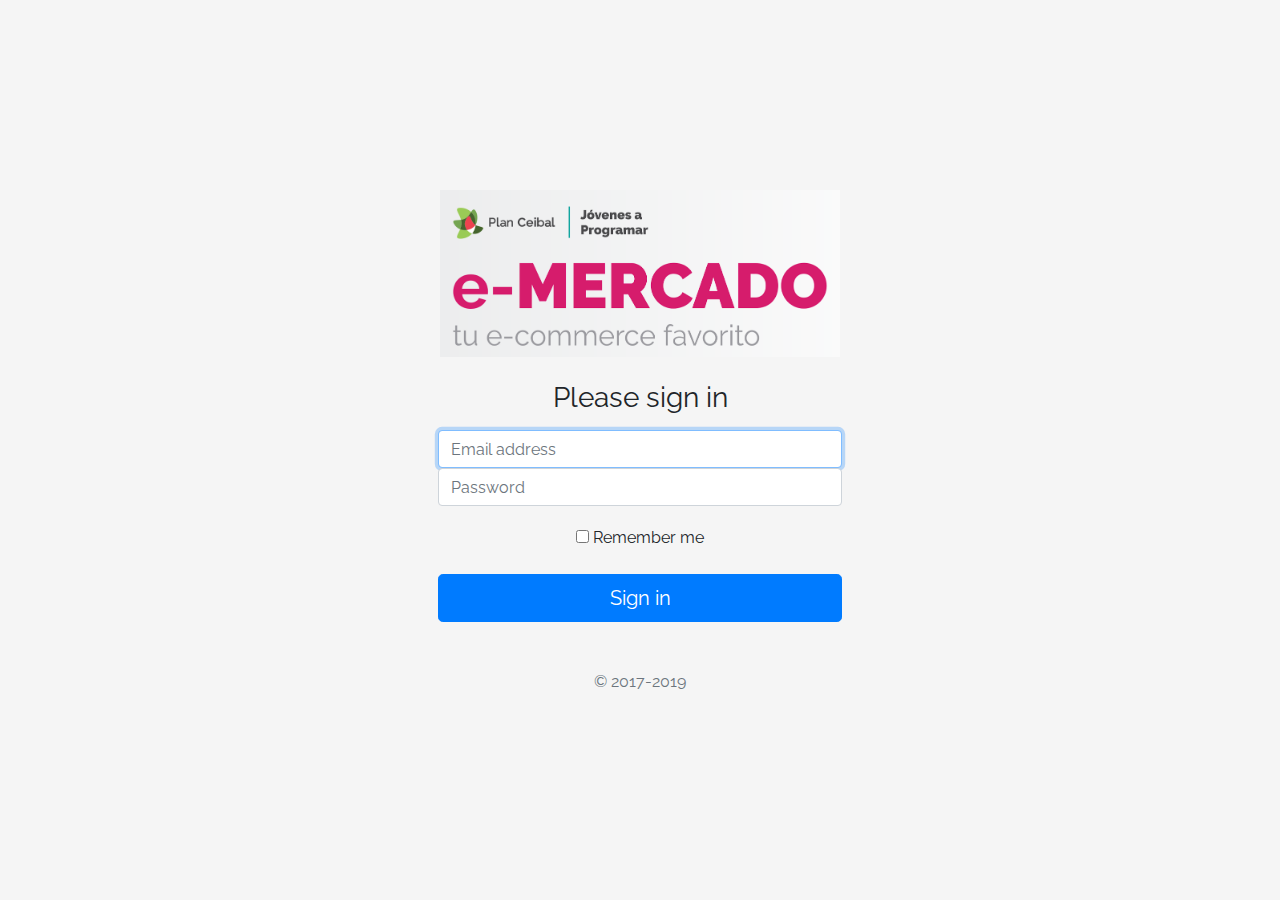
<file: index.html>
<!DOCTYPE html>
<!-- saved from url=(0049)https://getbootstrap.com/docs/4.3/examples/album/ -->
<html lang="en">

<head>

  <meta http-equiv="Content-Type" content="text/html; charset=UTF-8">
  <meta name="viewport" content="width=device-width, initial-scale=1, shrink-to-fit=no">
  <meta name="description" content="">
  <title>eMercado - Todo lo que busques está aquí</title>

  <link rel="canonical" href="https://getbootstrap.com/docs/4.3/examples/album/">
  <link href="https://fonts.googleapis.com/css?family=Raleway:300,300i,400,400i,700,700i,900,900i" rel="stylesheet">
  <!-- Bootstrap core CSS -->
  <link href="css/bootstrap.min.css" rel="stylesheet">
  <link href="css/styles.css" rel="stylesheet">

  <script type="text/javascript">
    function login() {
      var contL = sessionStorage.getItem("VariableContador", contL);
      if (contL == null || contL == 0) {
        contL = 1;
        sessionStorage.setItem("VariableContador", contL);
        window.location.href = "login.html";
      }
    }
    login();

  </script>
</head>

<body >


  

  <nav class="site-header sticky-top py-1 bg-dark">
    <div class="container d-flex flex-column flex-md-row justify-content-between">
      <a class="py-2 d-none d-md-inline-block" href="index.html">Inicio</a>
      <a class="py-2 d-none d-md-inline-block" href="categories.html">Categorías</a>
      <a class="py-2 d-none d-md-inline-block" href="products.html">Productos</a>
      <a class="py-2 d-none d-md-inline-block" href="sell.html">Vender</a>


      <div class="dropdown">
        <button id="datosUsuario" class="btn btn-secondary dropdown-toggle" type="button" id="dropdownMenuButton" data-toggle="dropdown" aria-haspopup="true" aria-expanded="false">
        </button>      
        <div  class="dropdown-menu" aria-labelledby="dropdownMenuButton">

          <a class="dropdown-item " href="cart.html">Mi Carrito</a>
          <a class="dropdown-item " href="my-profile.html">Mi Perfil</a>
          <a class="dropdown-item" onclick="cerrarSesion()" href="#">Cerrar Sesion</a>
         
        </div>
      </div>

    
    </div>
  </nav>
  <main role="main">
    <section class="jumbotron text-center">
      <div class="m-5">
        <h1></h1>
      </div>
    </section>
    <div class="album py-5 bg-light">
      <div class="container">
        <div class="row">
          <div class="col-md-4">
            <a href="categories.html" class="card mb-4 shadow-sm custom-card">
              <img class="bd-placeholder-img card-img-top" src="img/cat1.jpg">
              <h3 class="m-3">Autos (122)</h3>
              <div class="card-body">
                <p class="card-text">Los mejores precios en autos 0 kilómetro, de alta y media gama.</p>
              </div>
            </a>
          </div>
          <div class="col-md-4">
            <a href="categories.html" class="card mb-4 shadow-sm custom-card">
              <img class="bd-placeholder-img card-img-top" src="img/cat2.jpg">
              <h3 class="m-3">Juguetes (354)</h3>
              <div class="card-body">
                <p class="card-text">Encuentra aquí los mejores precios para niños/as de cualquier edad.</p>
              </div>
            </a>
          </div>
          <div class="col-md-4">
            <a href="categories.html" class="card mb-4 shadow-sm custom-card">
              <img class="bd-placeholder-img card-img-top" src="img/cat3.jpg">
              <h3 class="m-3">Muebles (157)</h3>
              <div class="card-body">
                <p class="card-text">Muebles antiguos, nuevos y para ser armados por uno mismo.</p>
              </div>
            </a>
          </div>
          <div class="col-md-4">
            <a href="categories.html" class="card mb-4 shadow-sm custom-card">
              <img class="bd-placeholder-img card-img-top" src="img/cat4.jpg">
              <h3 class="m-3">Herramientas (452)</h3>
              <div class="card-body">
                <p class="card-text">Herramientas para cualquier tipo de trabajo.</p>
              </div>
            </a>
          </div>
          <div class="col-md-4">
            <a href="categories.html" class="card mb-4 shadow-sm custom-card">
              <img class="bd-placeholder-img card-img-top" src="img/cat5.jpg">
              <h3 class="m-3">Computadoras (724)</h3>
              <div class="card-body">
                <p class="card-text">Todo en cuanto a computadoras, para uso de oficina y/o juegos.</p>
              </div>
            </a>
          </div>
          <div class="col-md-4">
            <a href="categories.html" class="card mb-4 shadow-sm custom-card">
              <img class="bd-placeholder-img card-img-top" src="img/cat6.jpg">
              <h3 class="m-3">Vestimenta (841)</h3>
              <div class="card-body">
                <p class="card-text">Gran variedad de ropa, nueva y de segunda mano.</p>
              </div>
            </a>
          </div>
        </div>
        <div class="row">
          <a type="button" class="btn btn-light btn-lg btn-block" href="categories.html">Ver todas</a>
        </div>
      </div>
    </div>
  </main>
  <footer class="text-muted">
    <div class="container">
      <p class="float-right">
        <a href="#">Volver arriba</a>
      </p>
      <p>Este sitio forma parte de Desarrollo Web - JAP - 2020</p>
      <p>Clickea <a target="_blank" href="Letra.pdf">aquí</a> para descargar la letra del obligatorio.</p>
    </div>
  </footer>
  <script src="js/jquery-3.4.1.min.js"></script>
  <script src="js/bootstrap.bundle.min.js"></script>
  <script src="js/init.js"></script>
</body>

</html>
</file>
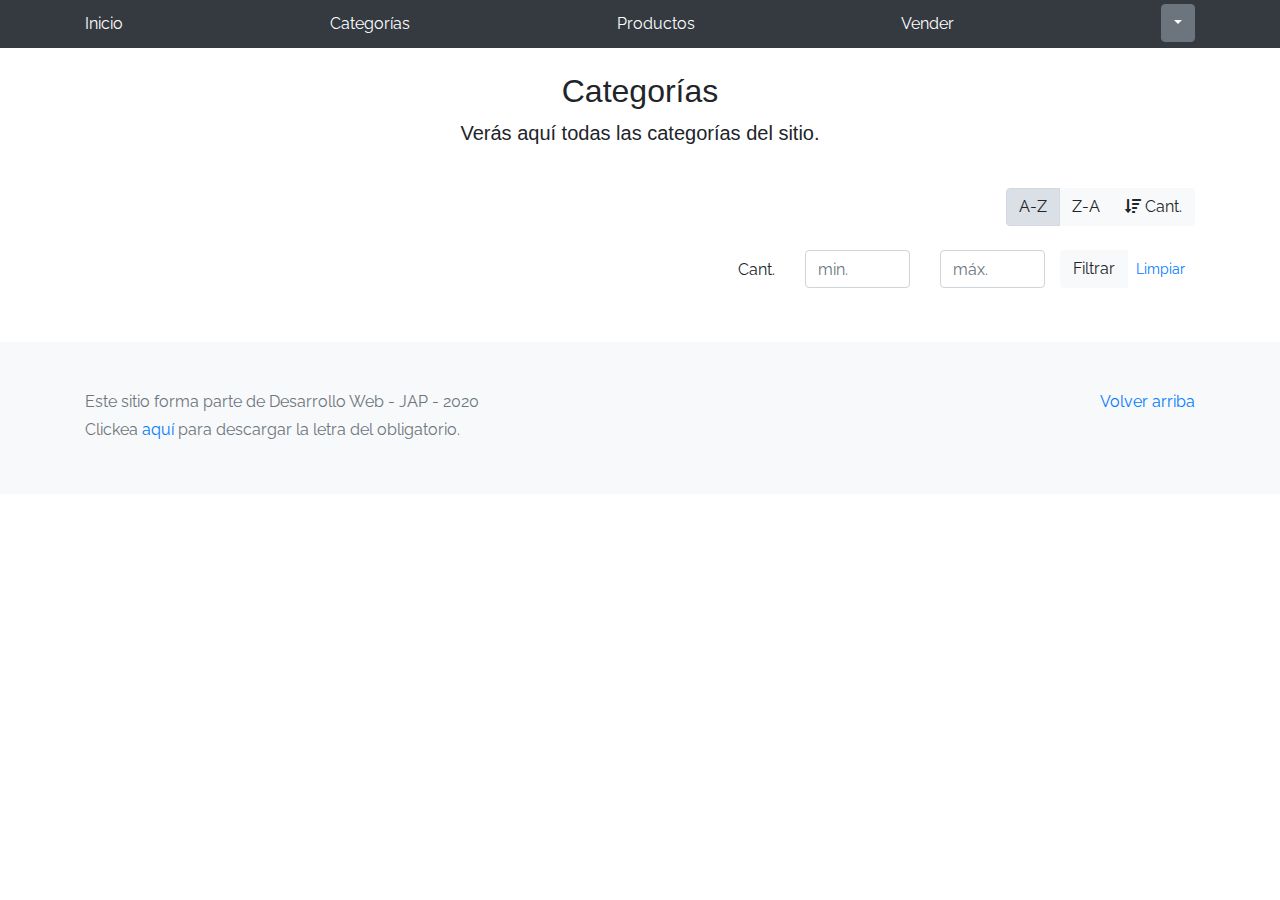
<file: categories.html>
<!DOCTYPE html>
<!-- saved from url=(0049)https://getbootstrap.com/docs/4.3/examples/album/ -->
<html lang="en">
  <head>
    <meta http-equiv="Content-Type" content="text/html; charset=UTF-8">
    <meta name="viewport" content="width=device-width, initial-scale=1, shrink-to-fit=no">
    <meta name="description" content="">
    <title>eMercado - Todo lo que busques está aquí</title>

    <link rel="canonical" href="https://getbootstrap.com/docs/4.3/examples/album/">
    <link href="https://fonts.googleapis.com/css?family=Raleway:300,300i,400,400i,700,700i,900,900i" rel="stylesheet">
    <link href="css/font-awesome.min.css" rel="stylesheet">

    <link href="css/bootstrap.min.css" rel="stylesheet">
    <link href="css/styles.css" rel="stylesheet">
  </head>
  <body>
    <nav class="site-header sticky-top py-1 bg-dark">
      <div class="container d-flex flex-column flex-md-row justify-content-between">
        <a class="py-2 d-none d-md-inline-block" href="index.html">Inicio</a>
        <a class="py-2 d-none d-md-inline-block" href="categories.html">Categorías</a>
        <a class="py-2 d-none d-md-inline-block" href="products.html">Productos</a>
        <a class="py-2 d-none d-md-inline-block" href="sell.html">Vender</a>
      
        
        <div class="dropdown">
          <button id="datosUsuario" class="btn btn-secondary dropdown-toggle" type="button" id="dropdownMenuButton" data-toggle="dropdown" aria-haspopup="true" aria-expanded="false">
          </button>      
          <div  class="dropdown-menu" aria-labelledby="dropdownMenuButton">
  
            <a class="dropdown-item " href="cart.html">Mi Carrito</a>
            <a class="dropdown-item " href="my-profile.html">Mi Perfil</a>
            <a class="dropdown-item" onclick="cerrarSesion()" href="#">Cerrar Sesion</a>
           
          </div>
        </div>
  
      </div>
    </nav>
    <main role="main" class="pb-5">
        <div class="text-center p-4">
            <h2>Categorías</h2>
            <p class="lead">Verás aquí todas las categorías del sitio.</p>
        </div>
        <div class="container">
            <div class="row">
                <div class="col text-right">
                    <div class="btn-group btn-group-toggle mb-4" data-toggle="buttons">
                        <label class="btn btn-light active" id="sortAsc" >
                            <input type="radio" name="options" autocomplete="off" checked>A-Z
                        </label>
                        <label class="btn btn-light" id="sortDesc" >
                            <input type="radio" name="options" autocomplete="off">Z-A
                        </label>
                        <label class="btn btn-light" id="sortByCount" >
                            <input type="radio" name="options" autocomplete="off"><i class="fas fa-sort-amount-down mr-1"></i>Cant.
                        </label>
                    </div>
                </div>
            </div>
            <div class="row justify-content-end">
              <div class="col-md-6"></div>
                <div class="col-md-6 col-sm-12 mb-1 container">
                  <div class="row container p-0 m-0">
                    <div class="col">
                      <p class="font-weight-normal text-right my-2">Cant.</p>
                    </div>
                    <div class="col">
                      <input class="form-control" type="number" placeholder="min." id="rangeFilterCountMin">
                    </div>
                    <div class="col">
                      <input class="form-control" type="number" placeholder="máx." id="rangeFilterCountMax">
                    </div>
                    <div class="col-3 p-0">
                      <div class="btn-group" role="group">
                        <button class="btn btn-light btn-block" id="rangeFilterCount">Filtrar</button>
                        <button class="btn btn-link btn-sm" id="clearRangeFilter">Limpiar</button>
                      </div>
                    </div>
                  </div>
                </div>
            </div>
            <div class="row">
                <div class="list-group" id="cat-list-container">
                </div>
            </div>
        </div>
    </main>
    <footer class="text-muted bg-light">
      <div class="container">
        <p class="float-right">
          <a href="#">Volver arriba</a>
        </p>
        <p>Este sitio forma parte de Desarrollo Web - JAP - 2020</p>
        <p>Clickea <a target="_blank" href="Letra.pdf">aquí</a> para descargar la letra del obligatorio.</p>
      </div>
    </footer>
    <div id="spinner-wrapper"><div class="lds-ring"><div></div><div></div><div></div><div></div></div></div>
    <script src="js/jquery-3.4.1.min.js"></script>
    <script src="js/bootstrap.bundle.min.js"></script>
    <script src="js/init.js"></script>
    <script src="js/categories.js"></script>
  </body>
</html>
</file>
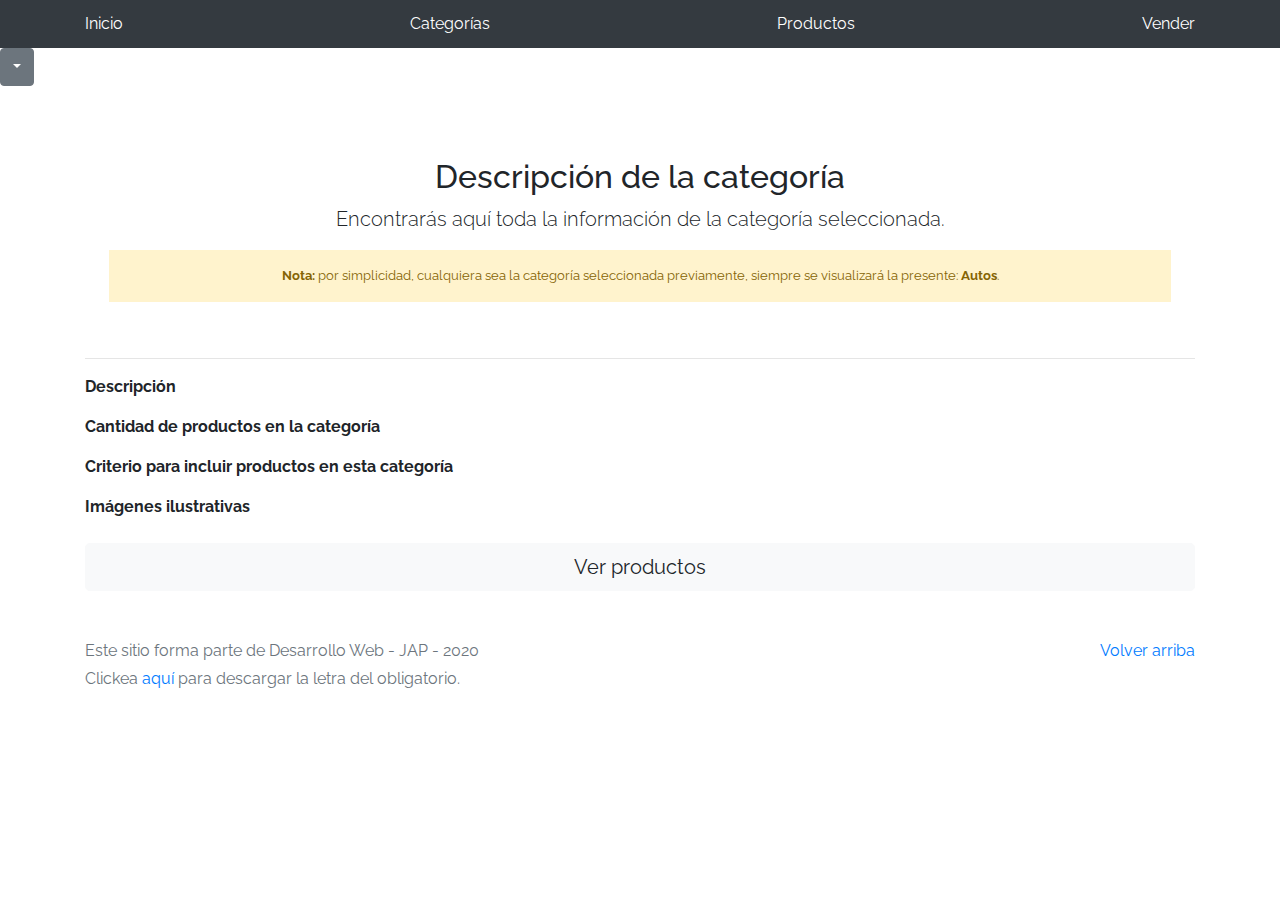
<file: category-info.html>
<!DOCTYPE html>
<!-- saved from url=(0049)https://getbootstrap.com/docs/4.3/examples/album/ -->
<html lang="en">

<head>
  <meta http-equiv="Content-Type" content="text/html; charset=UTF-8">
  <meta name="viewport" content="width=device-width, initial-scale=1, shrink-to-fit=no">
  <meta name="description" content="">
  <title>eMercado - Todo lo que busques está aquí</title>

  <link rel="canonical" href="https://getbootstrap.com/docs/4.3/examples/album/">
  <link href="https://fonts.googleapis.com/css?family=Raleway:300,300i,400,400i,700,700i,900,900i" rel="stylesheet">
  <!-- Bootstrap core CSS -->
  <link href="css/bootstrap.min.css" rel="stylesheet">
  <link href="css/styles.css" rel="stylesheet">
</head>

<body>
  <nav class="site-header sticky-top py-1 bg-dark">
    <div class="container d-flex flex-column flex-md-row justify-content-between">
      <a class="py-2 d-none d-md-inline-block" href="index.html">Inicio</a>
      <a class="py-2 d-none d-md-inline-block" href="categories.html">Categorías</a>
      <a class="py-2 d-none d-md-inline-block" href="products.html">Productos</a>
      <a class="py-2 d-none d-md-inline-block" href="sell.html">Vender</a>
     
    </div>
  </nav>

  <div class="dropdown">
    <button id="datosUsuario" class="btn btn-secondary dropdown-toggle" type="button" id="dropdownMenuButton" data-toggle="dropdown" aria-haspopup="true" aria-expanded="false">
    </button>      
    <div  class="dropdown-menu" aria-labelledby="dropdownMenuButton">

      <a class="dropdown-item " href="cart.html">Mi Carrito</a>
      <a class="dropdown-item " href="my-profile.html">Mi Perfil</a>
      <a class="dropdown-item" onclick="cerrarSesion()" href="#">Cerrar Sesion</a>
     
    </div>
  </div>

  <main role="main">
    <div class="container mt-5">
      <div class="text-center p-4">
        <h2>Descripción de la categoría</h2>
        <p class="lead">Encontrarás aquí toda la información de la categoría seleccionada.</p>
        <p class="small alert-warning py-3"><strong>Nota: </strong>por simplicidad, cualquiera sea la categoría
          seleccionada previamente, siempre se visualizará la presente: <strong>Autos</strong>.</p>
      </div>
      <h3 id="categoryName"></h3>
      <hr class="my-3">
      <dl>
        <dt>Descripción</dt>
        <dd>
          <p id="categoryDescription"></p>
        </dd>

        <dt>Cantidad de productos en la categoría</dt>
        <dd>
          <p id="productCount"></p>
        </dd>

        <dt>Criterio para incluir productos en esta categoría</dt>
        <dd>
          <p id="productCriteria"></p>
        </dd>

        <dt>Imágenes ilustrativas</dt>
        <dd>
          <div class="row text-center text-lg-left pt-2" id="productImagesGallery">
          </div>
        </dd>
      </dl>
      <a type="button" class="btn btn-light btn-lg btn-block" href="products.html">Ver productos</a>
    </div>
  </main>
  <footer class="text-muted">
    <div class="container">
      <p class="float-right">
        <a href="#">Volver arriba</a>
      </p>
      <p>Este sitio forma parte de Desarrollo Web - JAP - 2020</p>
      <p>Clickea <a target="_blank" href="Letra.pdf">aquí</a> para descargar la letra del obligatorio.</p>
    </div>
  </footer>
  <div id="spinner-wrapper">
    <div class="lds-ring">
      <div></div>
      <div></div>
      <div></div>
      <div></div>
    </div>
  </div>
  <script src="js/jquery-3.4.1.min.js"></script>
  <script src="js/bootstrap.bundle.min.js"></script>
  <script src="js/init.js"></script>
  <script src="js/category-info.js"></script>
</body>

</html>
</file>
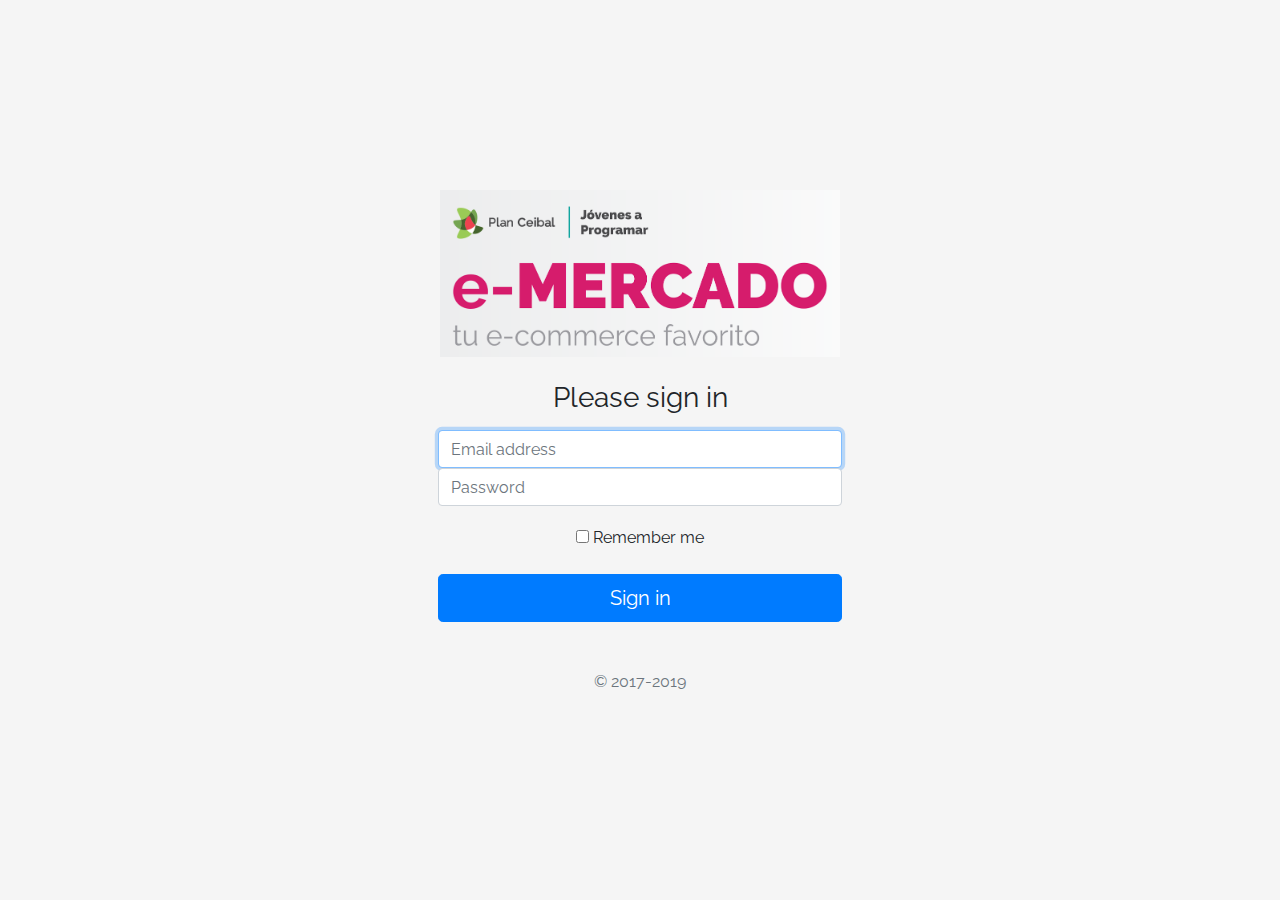
<file: login.html>
<!DOCTYPE html>
<!-- saved from url=(0049)https://getbootstrap.com/docs/4.3/examples/album/ -->
<html lang="en">

<head>
  <meta http-equiv="Content-Type" content="text/html; charset=UTF-8">
  <meta name="viewport" content="width=device-width, initial-scale=1, shrink-to-fit=no">
  <meta name="description" content="">
  <title>eMercado - Todo lo que busques está aquí</title>

  <link rel="canonical" href="https://getbootstrap.com/docs/4.3/examples/album/">
  <link href="https://fonts.googleapis.com/css?family=Raleway:300,300i,400,400i,700,700i,900,900i" rel="stylesheet">
  <!-- Bootstrap core CSS -->
  <link href="css/bootstrap.min.css" rel="stylesheet">
  <link href="css/styles.css" rel="stylesheet">


    
  <head>
    <meta name="google-signin-scope" content="profile email">
    <meta name="google-signin-client_id" content="586799189770-mm3ro7d6tds97jkoatgm2p4s4tf0rfp3.apps.googleusercontent.com">
    <script src="https://apis.google.com/js/platform.js" async defer></script>
  </head>

  <style>
    html,
    body {
      height: 100%;
    }

    .container {
      width: 500px;
    }

    .checkbox {
      margin: 20px;
    }

    .sr-only {
      padding: 20px;
    }

    body {
      display: -ms-flexbox;
      display: flex;
      -ms-flex-align: center;
      align-items: center;
      padding-top: 40px;
      padding-bottom: 40px;
      background-color: #f5f5f5;
    }

    .signin {
      width: 100%;
      max-width: 330px;
      padding: 15px;
      margin: auto;
    }

    .bd-placeholder-img {
      font-size: 1.125rem;
      text-anchor: middle;
      -webkit-user-select: none;
      -moz-user-select: none;
      -ms-user-select: none;
      user-select: none;
    }

    @media (min-width: 768px) {
      .bd-placeholder-img-lg {
        font-size: 3.5rem;
      }
    }
  </style>

 

</head>

<body class="text-center">

  <div class="container p-5">
    <form name="formulario" class="form-signin" onsubmit="return validar()">
      <img class="mb-4" src="img/login.png" alt="Img login" height="167">


      <h1 class="h3 mb-3 font-weight-normal">Please sign in</h1>

      <label for="inputEmail" class="sr-only">Email address</label>
      <input name="usuario" type="email" id="usuario" class="form-control" placeholder="Email address" required
        autofocus="">

      <label for="inputPassword" class="sr-only">Password</label>
      <input name="clave" type="password" id="clave" class="form-control" placeholder="Password" required>

      <div class="checkbox mb-3">
        <label>
          <input type="checkbox" value="remember-me"> Remember me
        </label>
      </div>

      <button id="ingresar" class="btn btn-lg btn-primary btn-block" type="submit">Sign in</button>
      <p class="mt-5 mb-3 text-muted">© 2017-2019</p>
    </form>



      
        <div class="g-signin2" data-onsuccess="onSignIn" data-theme="dark"></div>
        <script>
          function onSignIn(googleUser) {
            // Useful data for your client-side scripts:
            var profile = googleUser.getBasicProfile();
            console.log("ID: " + profile.getId()); // Don't send this directly to your server!
            console.log('Full Name: ' + profile.getName());
            console.log('Given Name: ' + profile.getGivenName());
            console.log('Family Name: ' + profile.getFamilyName());
            console.log("Image URL: " + profile.getImageUrl());
            console.log("Email: " + profile.getEmail());
    
            // The ID token you need to pass to your backend:
            var id_token = googleUser.getAuthResponse().id_token;
            console.log("ID Token: " + id_token);
          }
        </script>

   



    

    <script src="js/init.js"></script>
    <script src="js/login.js"></script>

</body>
</html>
</file>
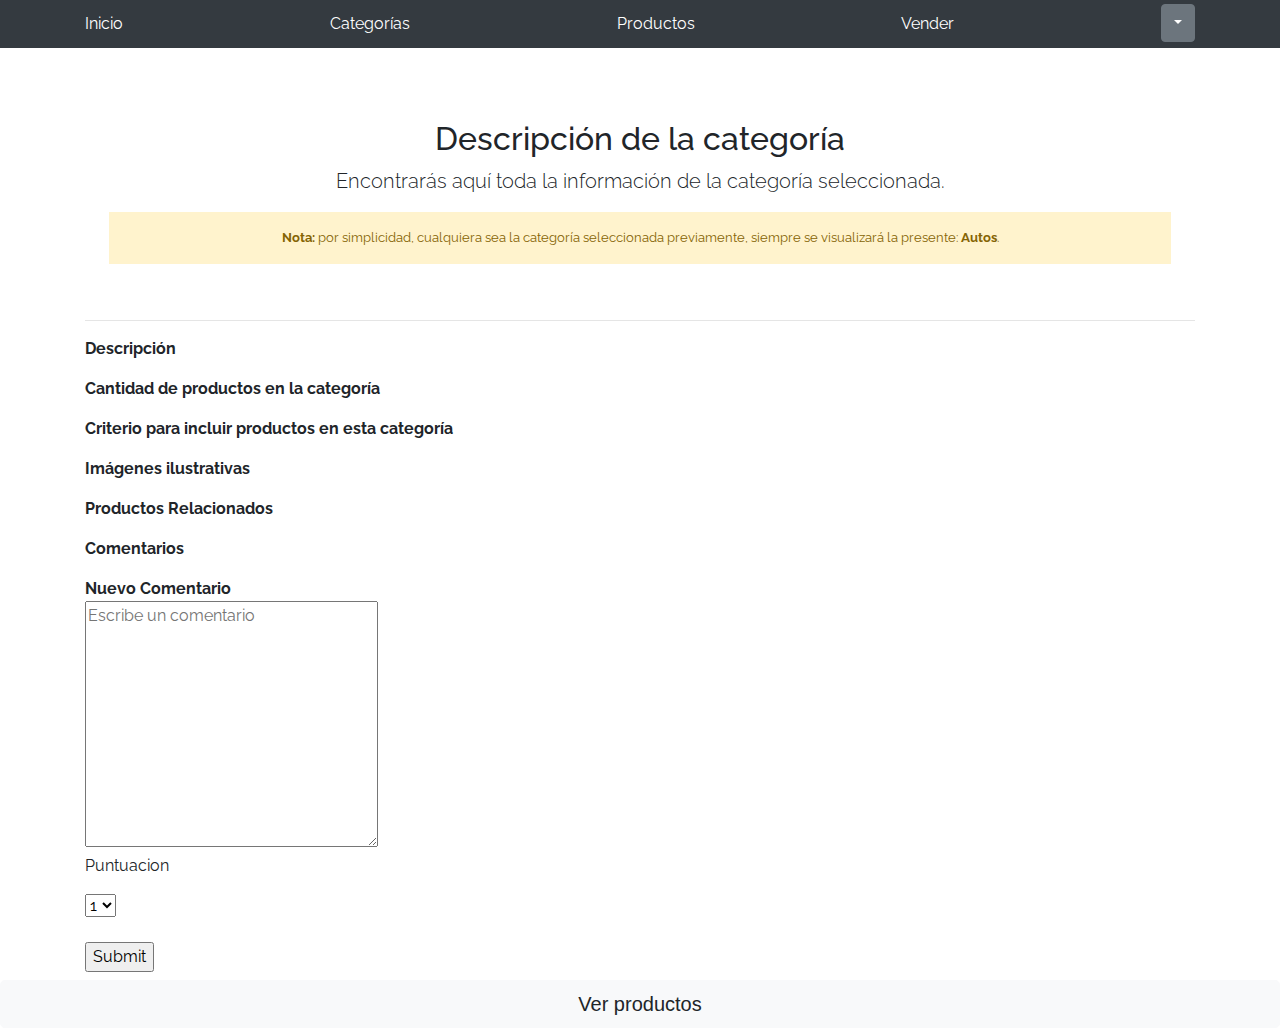
<file: product-info.html>
<!DOCTYPE html>
<!-- saved from url=(0049)https://getbootstrap.com/docs/4.3/examples/album/ -->
<html lang="en">

<head>
  <meta http-equiv="Content-Type" content="text/html; charset=UTF-8">
  <meta name="viewport" content="width=device-width, initial-scale=1, shrink-to-fit=no">
  <meta name="description" content="">
  <title>eMercado - Todo lo que busques está aquí</title>

  <link rel="canonical" href="https://getbootstrap.com/docs/4.3/examples/album/">
  <link href="https://fonts.googleapis.com/css?family=Raleway:300,300i,400,400i,700,700i,900,900i" rel="stylesheet">
  <link href="css/font-awesome.min.css" rel="stylesheet">
  <link href="css/bootstrap.min.css" rel="stylesheet">
  <link href="css/styles.css" rel="stylesheet">
  <link rel="stylesheet" href="https://cdnjs.cloudflare.com/ajax/libs/font-awesome/4.7.0/css/font-awesome.min.css">
</head>

<body>
  <nav class="site-header sticky-top py-1 bg-dark">
    <div class="container d-flex flex-column flex-md-row justify-content-between">
      <a class="py-2 d-none d-md-inline-block" href="index.html">Inicio</a>
      <a class="py-2 d-none d-md-inline-block" href="categories.html">Categorías</a>
      <a class="py-2 d-none d-md-inline-block" href="products.html">Productos</a>
      <a class="py-2 d-none d-md-inline-block" href="sell.html">Vender</a>


      <div class="dropdown">
        <button id="datosUsuario" class="btn btn-secondary dropdown-toggle" type="button" id="dropdownMenuButton"
          data-toggle="dropdown" aria-haspopup="true" aria-expanded="false">
        </button>
        <div class="dropdown-menu" aria-labelledby="dropdownMenuButton">

          <a class="dropdown-item " href="cart.html">Mi Carrito</a>
          <a class="dropdown-item " href="my-profile.html">Mi Perfil</a>
          <a class="dropdown-item" onclick="cerrarSesion()" href="#">Cerrar Sesion</a>

        </div>



      </div>

    </div>
  </nav>
  <main role="main">
    <div class="container mt-5">
      <div class="text-center p-4">
        <h2>Descripción de la categoría</h2>
        <p class="lead">Encontrarás aquí toda la información de la categoría seleccionada.</p>
        <p class="small alert-warning py-3"><strong>Nota: </strong>por simplicidad, cualquiera sea la categoría
          seleccionada previamente, siempre se visualizará la presente: <strong>Autos</strong>.</p>
      </div>
      <h3 id="categoryName"></h3>
      <hr class="my-3">
      <dl>
        <dt>Descripción</dt>
        <dd>
          <p id="categoryDescription"></p>
        </dd>



        <dt>Cantidad de productos en la categoría</dt>
        <dd>
          <p id="productCount"></p>
        </dd>

        <dt>Criterio para incluir productos en esta categoría</dt>
        <dd>
          <p id="productCriteria"></p>
        </dd>

        <dt>Imágenes ilustrativas</dt>
        <dd>



          <div id="carouselExampleControls" class="carousel slide" data-ride="carousel"  >
            <div class="carousel-inner">

              <div id="productImagesGallery">
              
              
              </div>
                
              <a class="carousel-control-prev" href="#carouselExampleControls" role="button" data-slide="prev">
                <span class="carousel-control-prev-icon" aria-hidden="true"></span>
                <span class="sr-only">Previous</span>
              </a>
              <a class="carousel-control-next" href="#carouselExampleControls" role="button" data-slide="next">
                <span class="carousel-control-next-icon" aria-hidden="true"></span>
                <span class="sr-only">Next</span>
              </a>
        



          </div>

          
    </div>
    </dd>
    </dl>


    <dt>Productos Relacionados</dt>
    <dd>

      <div></div>
      <div class="row text-center text-lg-left pt-2" id="relatedImages">
      </div>
    </dd>
    </dl>


    <dt>Comentarios</dt>
    <dd>

      <p id="comentario"></p>
    </dd>
    </dl>

    <dt>Nuevo Comentario</dt>
    <dd>

      <form action="" id="formulariocomentario" onsubmit="return enviarComentario(this)">
        <textarea name="message" rows="10" cols="30" placeholder="Escribe un comentario"></textarea>
        <br>
        <p>Puntuacion</p>
        <select name="stars" id="stars">
          <option value="1">1</option>
          <option value="2">2</option>
          <option value="3">3</option>
          <option value="4">4</option>
          <option value="5">5</option>
        </select>

        <br>
        <br>

        <input type="submit" />
      </form>
      </div>
    </dd>
    </dl>
    </div>



    <a type="button" class="btn btn-light btn-lg btn-block" href="products.html">Ver productos</a>
    </div>

    <div class="row text-center text-lg-left pt-2" id="related">




  </main>
  </footer>
  <div id="spinner-wrapper">



    <div class="lds-ring">
      <div></div>
      <div></div>
      <div></div>
      <div></div>
    </div>
  </div>
  <script src="js/jquery-3.4.1.min.js"></script>
  <script src="js/bootstrap.bundle.min.js"></script>
  <script src="js/init.js"></script>
  <script src="js/product-info.js"></script>
</body>

</html>
</file>
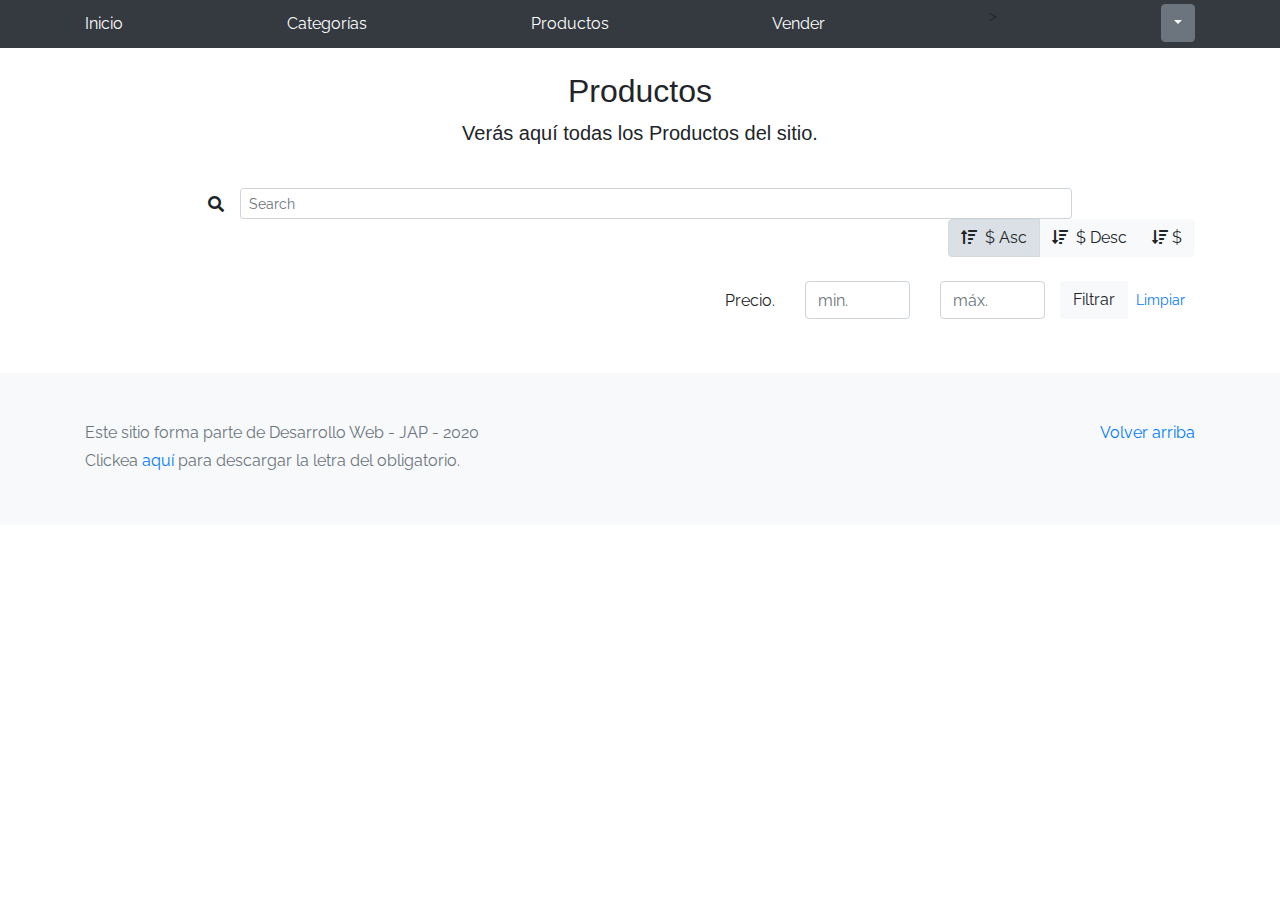
<file: products.html>
<!DOCTYPE html>
<!-- saved from url=(0049)https://getbootstrap.com/docs/4.3/examples/album/ -->
<html lang="en">

<head>
  <meta http-equiv="Content-Type" content="text/html; charset=UTF-8">
  <meta name="viewport" content="width=device-width, initial-scale=1, shrink-to-fit=no">
  <meta name="description" content="">
  <title>eMercado - Todo lo que busques está aquí</title>

  <link rel="canonical" href="https://getbootstrap.com/docs/4.3/examples/album/">
  <link href="https://fonts.googleapis.com/css?family=Raleway:300,300i,400,400i,700,700i,900,900i" rel="stylesheet">
  <link href="css/font-awesome.min.css" rel="stylesheet">
  <link href="css/bootstrap.min.css" rel="stylesheet">
  <link href="css/styles.css" rel="stylesheet">


  <style>


  </style>

</head>

<body>

  <nav class="site-header sticky-top py-1 bg-dark">
    <div class="container d-flex flex-column flex-md-row justify-content-between">
      <a class="py-2 d-none d-md-inline-block" href="index.html">Inicio</a>
      <a class="py-2 d-none d-md-inline-block" href="categories.html">Categorías</a>
      <a class="py-2 d-none d-md-inline-block" href="products.html">Productos</a>
      <a class="py-2 d-none d-md-inline-block" href="sell.html">Vender</a>
      >

      <div class="dropdown">
        <button id="datosUsuario" class="btn btn-secondary dropdown-toggle" type="button" id="dropdownMenuButton"
          data-toggle="dropdown" aria-haspopup="true" aria-expanded="false">
        </button>
        <div class="dropdown-menu" aria-labelledby="dropdownMenuButton">

          <a class="dropdown-item " href="cart.html">Mi Carrito</a>
          <a class="dropdown-item " href="my-profile.html">Mi Perfil</a>
          <a class="dropdown-item" onclick="cerrarSesion()" href="#">Cerrar Sesion</a>

        </div>
      </div>

    </div>
  </nav>



  <main role="main" class="pb-5">
    <div class="text-center p-4">
      <h2>Productos</h2>
      <p class="lead">Verás aquí todas los Productos del sitio.</p>
    </div>
    <div class="container">
      <div class="row">
        <div class="col text-right">

          <!-- Search form -->
          <form class="form-inline d-flex justify-content-center md-form form-sm mt-0">
            <i class="fas fa-search" aria-hidden="true"></i>
            <input id="searchForm" class="form-control form-control-sm ml-3 w-75" type="search" placeholder="Search"
              aria-label="Search">
          </form>

          <div class="btn-group btn-group-toggle mb-4" data-toggle="buttons">
            <label class="btn btn-light active" id="sortAsc">
              <input type="radio" name="options" autocomplete="off" checked> <i class="fas fa-sort-amount-up mr-1"></i>
              $ Asc
            </label>
            <label class="btn btn-light" id="sortDesc">
              <input type="radio" name="options" autocomplete="off"> <i class="fas fa-sort-amount-down mr-1"></i> $ Desc
            </label>
            <label class="btn btn-light" id="sortByCount">
              <input type="radio" name="options" autocomplete="off"><i class="fas fa-sort-amount-down mr-1"></i>$
            </label>
          </div>
        </div>
      </div>

      <div class="row justify-content-end">
        <div class="col-md-6"></div>
        <div class="col-md-6 col-sm-12 mb-1 container">
          <div class="row container p-0 m-0">
            <div class="col">
              <p class="font-weight-normal text-right my-2">Precio.</p>
            </div>
            <div class="col">
              <input class="form-control" type="number" placeholder="min." id="rangeFilterCountMin">
            </div>
            <div class="col">
              <input class="form-control" type="number" placeholder="máx." id="rangeFilterCountMax">
            </div>
            <div class="col-3 p-0">
              <div class="btn-group" role="group">
                <button class="btn btn-light btn-block" id="rangeFilterCount">Filtrar</button>
                <button class="btn btn-link btn-sm" id="clearRangeFilter">Limpiar</button>
              </div>
            </div>
          </div>
        </div>
      </div>

    </div>
    <div class="container">
      <div class="row" id="cat-list-container">


      </div>
    </div>



    


  </main>


  <footer class="text-muted bg-light">
    <div class="container">
      <p class="float-right">
        <a href="#">Volver arriba</a>
      </p>
      <p>Este sitio forma parte de Desarrollo Web - JAP - 2020</p>
      <p>Clickea <a target="_blank" href="Letra.pdf">aquí</a> para descargar la letra del obligatorio.</p>
    </div>
  </footer>
  <div id="spinner-wrapper">
    <div class="lds-ring">
      <div></div>
      <div></div>
      <div></div>
      <div></div>
    </div>
  </div>
  <script src="js/jquery-3.4.1.min.js"></script>
  <script src="js/bootstrap.bundle.min.js"></script>
  <script src="js/init.js"></script>
  <script src="js/products.js"></script>
</body>

</html>
</file>
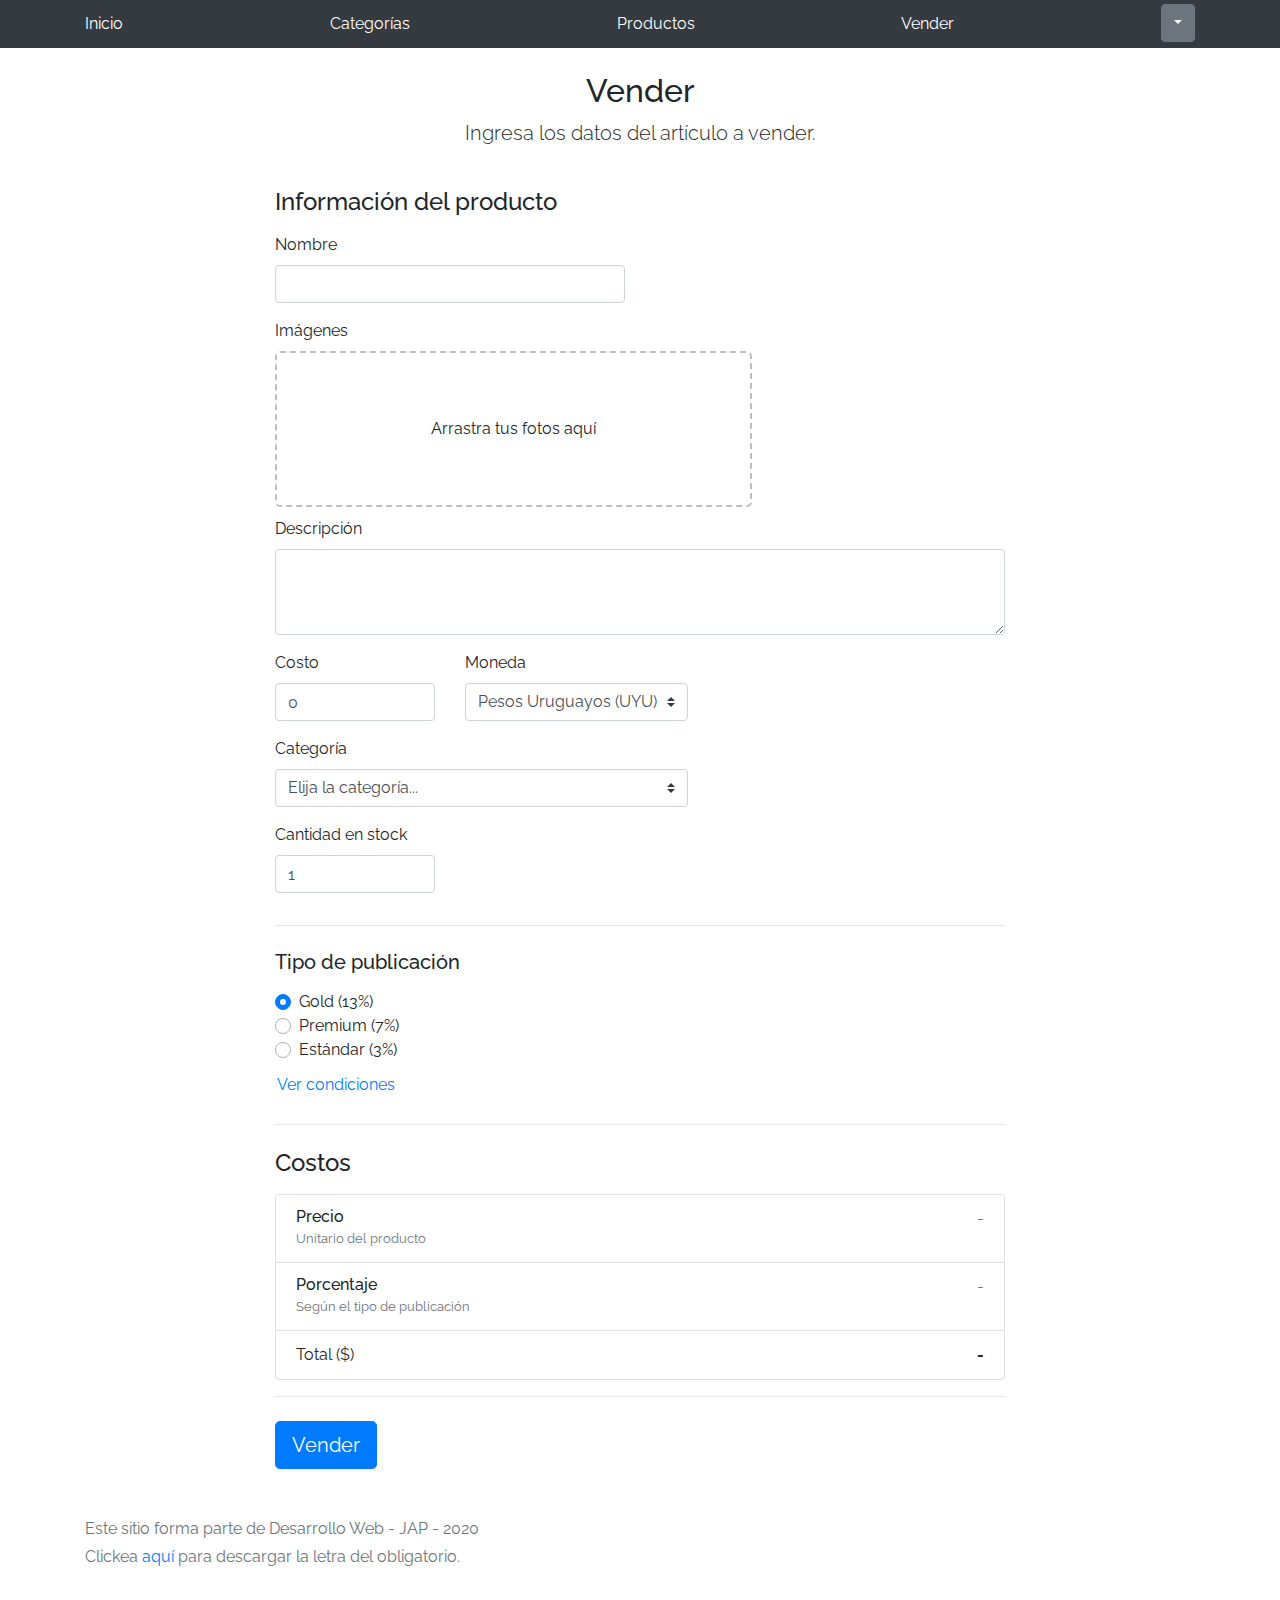
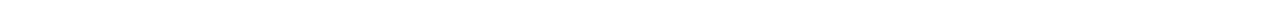
<file: sell.html>
<!DOCTYPE html>
<!-- saved from url=(0049)https://getbootstrap.com/docs/4.3/examples/album/ -->
<html lang="en"><head><meta http-equiv="Content-Type" content="text/html; charset=UTF-8">
    
    <meta name="viewport" content="width=device-width, initial-scale=1, shrink-to-fit=no">
    <meta name="description" content="">
    <title>eMercado - Todo lo que busques está aquí</title>

    <link rel="canonical" href="https://getbootstrap.com/docs/4.3/examples/album/">
    <link href="https://fonts.googleapis.com/css?family=Raleway:300,300i,400,400i,700,700i,900,900i" rel="stylesheet">

    <style>
      .bd-placeholder-img {
        font-size: 1.125rem;
        text-anchor: middle;
        -webkit-user-select: none;
        -moz-user-select: none;
        -ms-user-select: none;
        user-select: none;
      }

      @media (min-width: 768px) {
        .bd-placeholder-img-lg {
          font-size: 3.5rem;
        }
      }
    </style>
    <link href="css/bootstrap.min.css" rel="stylesheet">
    <link href="css/styles.css" rel="stylesheet">
    <link href="css/dropzone.css" rel="stylesheet">
  </head>
  <body>
    <nav class="site-header sticky-top py-1 bg-dark">
        <div class="container d-flex flex-column flex-md-row justify-content-between">
            <a class="py-2 d-none d-md-inline-block" href="index.html">Inicio</a>
            <a class="py-2 d-none d-md-inline-block" href="categories.html">Categorías</a>
            <a class="py-2 d-none d-md-inline-block" href="products.html">Productos</a>
            <a class="py-2 d-none d-md-inline-block" href="sell.html">Vender</a>
           
            
            <div class="dropdown">
              <button id="datosUsuario" class="btn btn-secondary dropdown-toggle" type="button" id="dropdownMenuButton" data-toggle="dropdown" aria-haspopup="true" aria-expanded="false">
              </button>      
              <div  class="dropdown-menu" aria-labelledby="dropdownMenuButton">
      
                <a class="dropdown-item " href="cart.html">Mi Carrito</a>
                <a class="dropdown-item " href="my-profile.html">Mi Perfil</a>
                <a class="dropdown-item" onclick="cerrarSesion()" href="#">Cerrar Sesion</a>
               
              </div>
            </div>
      
      </div>

        </div>
    </nav>
      <div class="container">
        <div class="text-center p-4">
          <h2>Vender</h2>
          <p class="lead">Ingresa los datos del artículo a vender.</p>
        </div>
        <div class="row justify-content-md-center">
          <div class="col-md-8 order-md-1">
            <h4 class="mb-3">Información del producto</h4>
            <form class="needs-validation" id="sell-info">
              <div class="row">
                <div class="col-md-6 mb-3">
                  <label for="productName">Nombre</label>
                  <input type="text" class="form-control" id="productName" placeholder="" value="" >
                  <div class="invalid-feedback">
                    Ingresa un nombre
                  </div>
                </div>
              </div>
              <div class="row">
                <div class="col-md-8 order-md-1">
                    <label for="zip">Imágenes</label>
                    <div class="needsclick dz-clickable" id="file-upload">
                      <div class="dz-message needsclick">
                        Arrastra tus fotos aquí<br>
                      </div>
                    </div>
                </div>
              </div>
              <div class="row">
                  <div class="col-md-12 mb-3">
                      <label for="productDescription">Descripción</label>
                      <textarea class="form-control" id="productDescription" rows="3"></textarea>
                  </div>
                </div>
              <div class="row">
                <div class="col-md-3 mb-3">
                  <label for="zip">Costo</label>
                  <input type="number" class="form-control" id="productCostInput" placeholder="" required="" value="0" min="0">
                  <div class="invalid-feedback">
                    El costo debe ser mayor que 0.
                  </div>
                </div>
                <div class="col-md-4 mb-3">
                    <label for="state">Moneda</label>
                    <select class="custom-select d-block w-100" id="productCurrency" required="">
                      <option selected>Pesos Uruguayos (UYU)</option>
                      <option>Dólares (USD)</option>
                    </select>
                    <div class="invalid-feedback">
                      Ingresa una categoría válida.
                    </div>
                  </div>
              </div>
              <div class="row">
                  <div class="col-md-7 mb-3">
                  <label for="state">Categoría</label>
                  <select class="custom-select d-block w-100" id="productCategory">
                    <option value="">Elija la categoría...</option>
                    <option>Autos</option>
                    <option>Juguetes</option>
                    <option>Muebles</option>
                    <option>Herramientas</option>
                    <option>Computadoras</option>
                    <option>Vestimenta</option>
                  </select>
                  <div class="invalid-feedback">
                    Por favor ingresa una categoría válida.
                  </div>
                </div>
              </div>
              <div class="row">
                  <div class="col-md-3 mb-3">
                    <label for="productCountInput">Cantidad en stock</label>
                    <input type="number" class="form-control" id="productCountInput" placeholder="" required="" value="1" min="0">
                    <div class="invalid-feedback">
                      La cantidad es requerida.
                    </div>
                  </div>
                </div>
              <hr class="mb-4">
              <h5 class="mb-3">Tipo de publicación</h5>
              <div class="d-block my-3">
                <div class="custom-control custom-radio">
                  <input id="goldradio" name="publicationType" type="radio" class="custom-control-input" checked="" required="">
                  <label class="custom-control-label" for="goldradio">Gold (13%)</label>
                </div>
                <div class="custom-control custom-radio">
                  <input id="premiumradio" name="publicationType" type="radio" class="custom-control-input" required="">
                  <label class="custom-control-label" for="premiumradio">Premium (7%)</label>
                </div>
                <div class="custom-control custom-radio">
                  <input id="standardradio" name="publicationType" type="radio" class="custom-control-input" required="">
                  <label class="custom-control-label" for="standardradio">Estándar (3%)</label>
                </div>
                <div class="row">
                  <button type="button" class="m-1 btn btn-link" data-toggle="modal" data-target="#contidionsModal">Ver condiciones</button>
                </div>
              </div>
              <hr class="mb-4">
              <h4 class="mb-3">Costos</h4>
              <ul class="list-group mb-3">
                  <li class="list-group-item d-flex justify-content-between lh-condensed">
                    <div>
                      <h6 class="my-0">Precio</h6>
                      <small class="text-muted">Unitario del producto</small>
                    </div>
                    <span class="text-muted" id="productCostText">-</span>
                  </li>
                  <li class="list-group-item d-flex justify-content-between lh-condensed">
                    <div>
                      <h6 class="my-0">Porcentaje</h6>
                      <small class="text-muted">Según el tipo de publicación</small>
                    </div>
                    <span class="text-muted" id="comissionText">-</span>
                  </li>
                  <li class="list-group-item d-flex justify-content-between">
                    <span>Total ($)</span>
                    <strong id="totalCostText">-</strong>
                  </li>
                </ul>
              <hr class="mb-4">
              <button class="btn btn-primary btn-lg" type="submit">Vender</button>
            </form>
          </div>
        </div>
      </div>
      <footer class="text-muted">
        <div class="container">
            <p>Este sitio forma parte de Desarrollo Web - JAP - 2020</p>
            <p>Clickea <a target="_blank" href="Letra.pdf">aquí</a> para descargar la letra del obligatorio.</p>
        </div>
      </footer>
      <div class="alert fade" role="alert" id="alertResult">
          <span id="resultSpan"></span>
          <button type="button" class="close" data-dismiss="alert" aria-label="Close">
              <span aria-hidden="true">&times;</span>
          </button>
      </div>

      <div class="modal fade" tabindex="-1" role="dialog" id="contidionsModal">
        <div class="modal-dialog" role="document">
          <div class="modal-content">
            <div class="modal-header">
              <h5 class="modal-title">Condiciones de publicación</h5>
              <button type="button" class="close" data-dismiss="modal" aria-label="Close">
                <span aria-hidden="true">&times;</span>
              </button>
            </div>
            <div class="modal-body">
              <div class="container">
                  <div class="row">
                      <h5 class="text-warning">Gold (13%)</h5>
                      <p class="muted text-justify">Tu producto se verá de forma promocionada en portada, además de las condiciones de Premium y Estándar.</p>
                  </div>
                  <hr>
                  <div class="row">
                      <h5 class="text-primary">Stándar (7%)</h5>
                      <p class="muted text-justify">Se mostrará el producto en los primeros lugares de resultados de búsqueda, así cómo cuando se ingrese a la categoría que pertenezca.</p>
                  </div>
                  <hr>
                  <div class="row">
                      <h5 class="text-secondary">Estándar (3%)</h5>
                      <p class="muted text-justify">El producto se listará en la categoría correspondiente, así como en los resultados de búsquedas que coincidan con las palabras claves en el nombre.</p>
                  </div>
              </div>
            </div>
            <div class="modal-footer">
              <button type="button" class="btn btn-primary" data-dismiss="modal">Cerrar</button>
            </div>
          </div>
        </div>
      </div>
      <div id="spinner-wrapper"><div class="lds-ring"><div></div><div></div><div></div><div></div></div></div>
      <script src="js/jquery-3.4.1.min.js"></script>
      <script src="js/bootstrap.bundle.min.js"></script>
      <script src="js/dropzone.js"></script>
      <script src="js/init.js"></script>
      <script src="js/sell.js"></script>
    </body>
</html>
</file>
<file: css/styles.css>
.jumbotron, .card-body, .container, .site-header{
    font-family: 'Raleway', serif !important;
}

.jumbotron .display-4{
    font-weight: bold;
}

.jumbotron {
  height: 50vh;
  padding: 5em inherit;
  margin-bottom: 0;
  background-color: #53C0FB;
  background: url('../img/cover_back.png');
  background-size: cover;
  background-position: center;
  background-repeat: no-repeat;
  color: black;
  font-weight: bold;
}



@media (min-width: 768px) {
  .jumbotron {
    padding-top: 6rem;
    padding-bottom: 6rem;
  }
}

.jumbotron p:last-child {
  margin-bottom: 0;
}

.jumbotron-heading {
  font-weight: 300;
}

.jumbotron .container {
  max-width: 40rem;
  background-color: rgba(255, 255, 255, 0.5);
  border-radius: 10px;
  text-shadow: 1px 1px 2px grey;
}

.jumbotron .lead{
  font-size: 38px;
}

footer {
  padding-top: 3rem;
  padding-bottom: 3rem;
}

footer p {
  margin-bottom: .25rem;
}

.site-header a {
  color: white;
  transition: ease-in-out color .15s;
}

.light-text {
  color: white;
}

.site-header .dropdown-menu a {
  color: black;
}

.dropzone{
  border: 2px dashed #0087F7;
  border-radius: 5px;
  background: white;
}

.alert{
  position: fixed;
  top:80px;
  width: 50%;
  left: 50%;
  transform: translate(-50%, 0);
}

.lds-ring {
  display: inline-block;
  position: relative;
  width: 64px;
  height: 64px;
  top:50%;
  left: 50%;
}
.lds-ring div {
  box-sizing: border-box;
  display: block;
  position: absolute;
  width: 51px;
  height: 51px;
  margin: 6px;
  border: 6px solid #fff;
  border-radius: 50%;
  animation: lds-ring 1.2s cubic-bezier(0.5, 0, 0.5, 1) infinite;
  border-color: #fff transparent transparent transparent;
}
.lds-ring div:nth-child(1) {
  animation-delay: -0.45s;
}
.lds-ring div:nth-child(2) {
  animation-delay: -0.3s;
}
.lds-ring div:nth-child(3) {
  animation-delay: -0.15s;
}
@keyframes lds-ring {
  0% {
    transform: rotate(0deg);
  }
  100% {
    transform: rotate(360deg);
  }
}

#spinner-wrapper{
  position: fixed;
  background-color: rgba(0,0,0,0.5);
  width:100%;
  height: 100%;
  top:0;
  left:0;
  z-index: 1021;
  display: none;
}

a.custom-card,
a.custom-card:hover {
  color: inherit;
  text-decoration: inherit;
}

.checked {
  color: orange;
}



.background { background-color: lightgrey;
border-radius: 8px;
padding: 5px;}
</file>
<file: css/dropzone.css>
/*
 * The MIT License
 * Copyright (c) 2012 Matias Meno <m@tias.me>
 */
.dropzone, .dropzone * {
  box-sizing: border-box; }

.dropzone {
  position: relative; }
  .dropzone .dz-preview {
    position: relative;
    display: inline-block;
    width: 120px;
    margin: 0.5em; }
    .dropzone .dz-preview .dz-progress {
      display: block;
      height: 15px;
      border: 1px solid #aaa; }
      .dropzone .dz-preview .dz-progress .dz-upload {
        display: block;
        height: 100%;
        width: 0;
        background: green; }
    .dropzone .dz-preview .dz-error-message {
      color: red;
      display: none; }
    .dropzone .dz-preview.dz-error .dz-error-message, .dropzone .dz-preview.dz-error .dz-error-mark {
      display: block; }
    .dropzone .dz-preview.dz-success .dz-success-mark {
      display: block; }
    .dropzone .dz-preview .dz-error-mark, .dropzone .dz-preview .dz-success-mark {
      position: absolute;
      display: none;
      left: 30px;
      top: 30px;
      width: 54px;
      height: 58px;
      left: 50%;
      margin-left: -27px; }

@-webkit-keyframes passing-through {
  0% {
    opacity: 0;
    -webkit-transform: translateY(40px);
    -moz-transform: translateY(40px);
    -ms-transform: translateY(40px);
    -o-transform: translateY(40px);
    transform: translateY(40px); }
  30%, 70% {
    opacity: 1;
    -webkit-transform: translateY(0px);
    -moz-transform: translateY(0px);
    -ms-transform: translateY(0px);
    -o-transform: translateY(0px);
    transform: translateY(0px); }
  100% {
    opacity: 0;
    -webkit-transform: translateY(-40px);
    -moz-transform: translateY(-40px);
    -ms-transform: translateY(-40px);
    -o-transform: translateY(-40px);
    transform: translateY(-40px); } }
@-moz-keyframes passing-through {
  0% {
    opacity: 0;
    -webkit-transform: translateY(40px);
    -moz-transform: translateY(40px);
    -ms-transform: translateY(40px);
    -o-transform: translateY(40px);
    transform: translateY(40px); }
  30%, 70% {
    opacity: 1;
    -webkit-transform: translateY(0px);
    -moz-transform: translateY(0px);
    -ms-transform: translateY(0px);
    -o-transform: translateY(0px);
    transform: translateY(0px); }
  100% {
    opacity: 0;
    -webkit-transform: translateY(-40px);
    -moz-transform: translateY(-40px);
    -ms-transform: translateY(-40px);
    -o-transform: translateY(-40px);
    transform: translateY(-40px); } }
@keyframes passing-through {
  0% {
    opacity: 0;
    -webkit-transform: translateY(40px);
    -moz-transform: translateY(40px);
    -ms-transform: translateY(40px);
    -o-transform: translateY(40px);
    transform: translateY(40px); }
  30%, 70% {
    opacity: 1;
    -webkit-transform: translateY(0px);
    -moz-transform: translateY(0px);
    -ms-transform: translateY(0px);
    -o-transform: translateY(0px);
    transform: translateY(0px); }
  100% {
    opacity: 0;
    -webkit-transform: translateY(-40px);
    -moz-transform: translateY(-40px);
    -ms-transform: translateY(-40px);
    -o-transform: translateY(-40px);
    transform: translateY(-40px); } }
@-webkit-keyframes slide-in {
  0% {
    opacity: 0;
    -webkit-transform: translateY(40px);
    -moz-transform: translateY(40px);
    -ms-transform: translateY(40px);
    -o-transform: translateY(40px);
    transform: translateY(40px); }
  30% {
    opacity: 1;
    -webkit-transform: translateY(0px);
    -moz-transform: translateY(0px);
    -ms-transform: translateY(0px);
    -o-transform: translateY(0px);
    transform: translateY(0px); } }
@-moz-keyframes slide-in {
  0% {
    opacity: 0;
    -webkit-transform: translateY(40px);
    -moz-transform: translateY(40px);
    -ms-transform: translateY(40px);
    -o-transform: translateY(40px);
    transform: translateY(40px); }
  30% {
    opacity: 1;
    -webkit-transform: translateY(0px);
    -moz-transform: translateY(0px);
    -ms-transform: translateY(0px);
    -o-transform: translateY(0px);
    transform: translateY(0px); } }
@keyframes slide-in {
  0% {
    opacity: 0;
    -webkit-transform: translateY(40px);
    -moz-transform: translateY(40px);
    -ms-transform: translateY(40px);
    -o-transform: translateY(40px);
    transform: translateY(40px); }
  30% {
    opacity: 1;
    -webkit-transform: translateY(0px);
    -moz-transform: translateY(0px);
    -ms-transform: translateY(0px);
    -o-transform: translateY(0px);
    transform: translateY(0px); } }
@-webkit-keyframes pulse {
  0% {
    -webkit-transform: scale(1);
    -moz-transform: scale(1);
    -ms-transform: scale(1);
    -o-transform: scale(1);
    transform: scale(1); }
  10% {
    -webkit-transform: scale(1.1);
    -moz-transform: scale(1.1);
    -ms-transform: scale(1.1);
    -o-transform: scale(1.1);
    transform: scale(1.1); }
  20% {
    -webkit-transform: scale(1);
    -moz-transform: scale(1);
    -ms-transform: scale(1);
    -o-transform: scale(1);
    transform: scale(1); } }
@-moz-keyframes pulse {
  0% {
    -webkit-transform: scale(1);
    -moz-transform: scale(1);
    -ms-transform: scale(1);
    -o-transform: scale(1);
    transform: scale(1); }
  10% {
    -webkit-transform: scale(1.1);
    -moz-transform: scale(1.1);
    -ms-transform: scale(1.1);
    -o-transform: scale(1.1);
    transform: scale(1.1); }
  20% {
    -webkit-transform: scale(1);
    -moz-transform: scale(1);
    -ms-transform: scale(1);
    -o-transform: scale(1);
    transform: scale(1); } }
@keyframes pulse {
  0% {
    -webkit-transform: scale(1);
    -moz-transform: scale(1);
    -ms-transform: scale(1);
    -o-transform: scale(1);
    transform: scale(1); }
  10% {
    -webkit-transform: scale(1.1);
    -moz-transform: scale(1.1);
    -ms-transform: scale(1.1);
    -o-transform: scale(1.1);
    transform: scale(1.1); }
  20% {
    -webkit-transform: scale(1);
    -moz-transform: scale(1);
    -ms-transform: scale(1);
    -o-transform: scale(1);
    transform: scale(1); } }
#file-upload, #file-upload * {
  box-sizing: border-box; }

#file-upload {
  min-height: 150px;
  border: 2px dashed silver;
  border-radius: 5px;
  background: white;
margin-bottom: 10px;}
  #file-upload.dz-clickable {
    cursor: pointer; }
    #file-upload.dz-clickable * {
      cursor: default; }
    #file-upload.dz-clickable .dz-message, #file-upload.dz-clickable .dz-message * {
      cursor: pointer; }
  #file-upload.dz-started .dz-message {
    display: none; }
  #file-upload.dz-drag-hover {
    border-style: solid; }
    #file-upload.dz-drag-hover .dz-message {
      opacity: 0.5; }
  #file-upload .dz-message {
    text-align: center;
    margin: 4em 0; }
  #file-upload .dz-preview {
    position: relative;
    display: inline-block;
    vertical-align: top;
    margin: 16px;
    min-height: 100px; }
    #file-upload .dz-preview:hover {
      z-index: 1000; }
      #file-upload .dz-preview:hover .dz-details {
        opacity: 1; }
    #file-upload .dz-preview.dz-file-preview .dz-image {
      border-radius: 20px;
      background: #999;
      background: linear-gradient(to bottom, #eee, #ddd); }
    #file-upload .dz-preview.dz-file-preview .dz-details {
      opacity: 1; }
    #file-upload .dz-preview.dz-image-preview {
      background: white; }
      #file-upload .dz-preview.dz-image-preview .dz-details {
        -webkit-transition: opacity 0.2s linear;
        -moz-transition: opacity 0.2s linear;
        -ms-transition: opacity 0.2s linear;
        -o-transition: opacity 0.2s linear;
        transition: opacity 0.2s linear; }
    #file-upload .dz-preview .dz-remove {
      font-size: 14px;
      text-align: center;
      display: block;
      cursor: pointer;
      border: none; }
      #file-upload .dz-preview .dz-remove:hover {
        text-decoration: underline; }
    #file-upload .dz-preview:hover .dz-details {
      opacity: 1; }
    #file-upload .dz-preview .dz-details {
      z-index: 20;
      position: absolute;
      top: 0;
      left: 0;
      opacity: 0;
      font-size: 13px;
      min-width: 100%;
      max-width: 100%;
      padding: 2em 1em;
      text-align: center;
      color: rgba(0, 0, 0, 0.9);
      line-height: 150%; }
      #file-upload .dz-preview .dz-details .dz-size {
        margin-bottom: 1em;
        font-size: 16px; }
      #file-upload .dz-preview .dz-details .dz-filename {
        white-space: nowrap; }
        #file-upload .dz-preview .dz-details .dz-filename:hover span {
          border: 1px solid rgba(200, 200, 200, 0.8);
          background-color: rgba(255, 255, 255, 0.8); }
        #file-upload .dz-preview .dz-details .dz-filename:not(:hover) {
          overflow: hidden;
          text-overflow: ellipsis; }
          #file-upload .dz-preview .dz-details .dz-filename:not(:hover) span {
            border: 1px solid transparent; }
      #file-upload .dz-preview .dz-details .dz-filename span, #file-upload .dz-preview .dz-details .dz-size span {
        background-color: rgba(255, 255, 255, 0.4);
        padding: 0 0.4em;
        border-radius: 3px; }
    #file-upload .dz-preview:hover .dz-image img {
      -webkit-transform: scale(1.05, 1.05);
      -moz-transform: scale(1.05, 1.05);
      -ms-transform: scale(1.05, 1.05);
      -o-transform: scale(1.05, 1.05);
      transform: scale(1.05, 1.05);
      -webkit-filter: blur(8px);
      filter: blur(8px); }
    #file-upload .dz-preview .dz-image {
      border-radius: 20px;
      overflow: hidden;
      width: 120px;
      height: 120px;
      position: relative;
      display: block;
      z-index: 10; }
      #file-upload .dz-preview .dz-image img {
        display: block; }
    #file-upload .dz-preview.dz-success .dz-success-mark {
      -webkit-animation: passing-through 3s cubic-bezier(0.77, 0, 0.175, 1);
      -moz-animation: passing-through 3s cubic-bezier(0.77, 0, 0.175, 1);
      -ms-animation: passing-through 3s cubic-bezier(0.77, 0, 0.175, 1);
      -o-animation: passing-through 3s cubic-bezier(0.77, 0, 0.175, 1);
      animation: passing-through 3s cubic-bezier(0.77, 0, 0.175, 1); }
    #file-upload .dz-preview.dz-error .dz-error-mark {
      opacity: 1;
      -webkit-animation: slide-in 3s cubic-bezier(0.77, 0, 0.175, 1);
      -moz-animation: slide-in 3s cubic-bezier(0.77, 0, 0.175, 1);
      -ms-animation: slide-in 3s cubic-bezier(0.77, 0, 0.175, 1);
      -o-animation: slide-in 3s cubic-bezier(0.77, 0, 0.175, 1);
      animation: slide-in 3s cubic-bezier(0.77, 0, 0.175, 1); }
    #file-upload .dz-preview .dz-success-mark, #file-upload .dz-preview .dz-error-mark {
      pointer-events: none;
      opacity: 0;
      z-index: 500;
      position: absolute;
      display: block;
      top: 50%;
      left: 50%;
      margin-left: -27px;
      margin-top: -27px; }
      #file-upload .dz-preview .dz-success-mark svg, #file-upload .dz-preview .dz-error-mark svg {
        display: block;
        width: 54px;
        height: 54px; }
    #file-upload .dz-preview.dz-processing .dz-progress {
      opacity: 1;
      -webkit-transition: all 0.2s linear;
      -moz-transition: all 0.2s linear;
      -ms-transition: all 0.2s linear;
      -o-transition: all 0.2s linear;
      transition: all 0.2s linear; }
    #file-upload .dz-preview.dz-complete .dz-progress {
      opacity: 0;
      -webkit-transition: opacity 0.4s ease-in;
      -moz-transition: opacity 0.4s ease-in;
      -ms-transition: opacity 0.4s ease-in;
      -o-transition: opacity 0.4s ease-in;
      transition: opacity 0.4s ease-in; }
    #file-upload .dz-preview:not(.dz-processing) .dz-progress {
      -webkit-animation: pulse 6s ease infinite;
      -moz-animation: pulse 6s ease infinite;
      -ms-animation: pulse 6s ease infinite;
      -o-animation: pulse 6s ease infinite;
      animation: pulse 6s ease infinite; }
    #file-upload .dz-preview .dz-progress {
      opacity: 1;
      z-index: 1000;
      pointer-events: none;
      position: absolute;
      height: 16px;
      left: 50%;
      top: 50%;
      margin-top: -8px;
      width: 80px;
      margin-left: -40px;
      background: rgba(255, 255, 255, 0.9);
      -webkit-transform: scale(1);
      border-radius: 8px;
      overflow: hidden; }
      #file-upload .dz-preview .dz-progress .dz-upload {
        background: #333;
        background: linear-gradient(to bottom, #666, #444);
        position: absolute;
        top: 0;
        left: 0;
        bottom: 0;
        width: 0;
        -webkit-transition: width 300ms ease-in-out;
        -moz-transition: width 300ms ease-in-out;
        -ms-transition: width 300ms ease-in-out;
        -o-transition: width 300ms ease-in-out;
        transition: width 300ms ease-in-out; }
    #file-upload .dz-preview.dz-error .dz-error-message {
      display: block; }
    #file-upload .dz-preview.dz-error:hover .dz-error-message {
      opacity: 1;
      pointer-events: auto; }
    #file-upload .dz-preview .dz-error-message {
      pointer-events: none;
      z-index: 1000;
      position: absolute;
      display: block;
      display: none;
      opacity: 0;
      -webkit-transition: opacity 0.3s ease;
      -moz-transition: opacity 0.3s ease;
      -ms-transition: opacity 0.3s ease;
      -o-transition: opacity 0.3s ease;
      transition: opacity 0.3s ease;
      border-radius: 8px;
      font-size: 13px;
      top: 130px;
      left: -10px;
      width: 140px;
      background: #be2626;
      background: linear-gradient(to bottom, #be2626, #a92222);
      padding: 0.5em 1.2em;
      color: white; }
      #file-upload .dz-preview .dz-error-message:after {
        content: '';
        position: absolute;
        top: -6px;
        left: 64px;
        width: 0;
        height: 0;
        border-left: 6px solid transparent;
        border-right: 6px solid transparent;
        border-bottom: 6px solid #be2626; }

#file-upload .dz-preview.dz-error .dz-error-message, #file-upload .dz-preview.dz-error .dz-error-mark{
  display: none;
}
</file>
